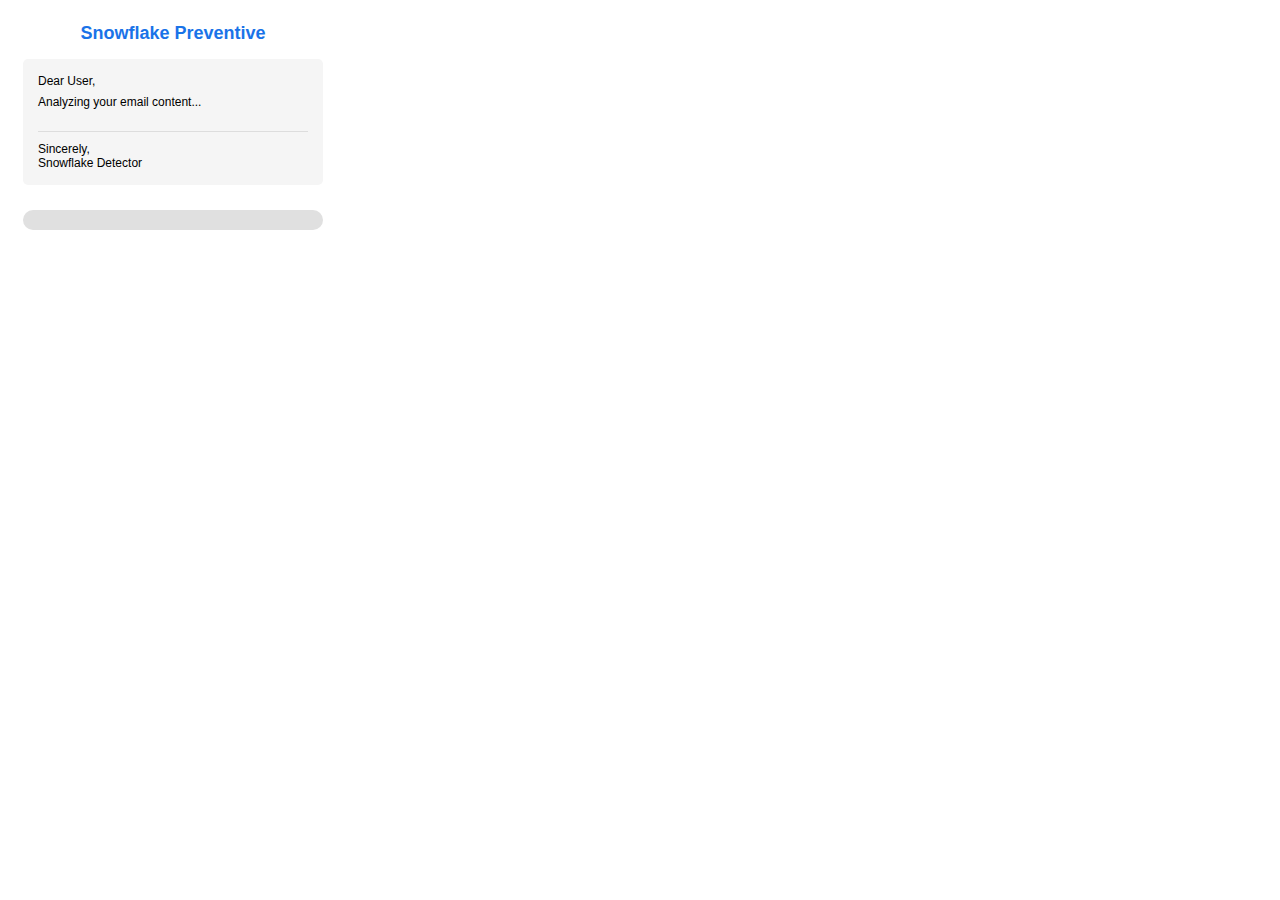
<file: popup.html>
<!DOCTYPE html>
<html>

<head>
    <style>
        body {
            width: 300px;
            padding: 15px;
            font-family: Arial, sans-serif;
        }

        h1 {
            color: #1a73e8;
            font-size: 18px;
            margin: 0 0 15px 0;
            text-align: center;
        }

        .email-container {
            background: #f5f5f5;
            padding: 15px;
            border-radius: 5px;
            margin-bottom: 15px;
        }

        .email-header {
            font-size: 12px;
            margin-bottom: 2px;
        }

        .email-content {
            font-size: 12px;
            line-height: 1.5;
            vertical-align: top;
            margin-top: 5px;
        }

        .email-signature {
            margin-top: 20px;
            border-top: 1px solid #ddd;
            padding-top: 10px;
            font-size: 12px;
        }

        .status-container {
            margin: 10px 0;
            display: flex;
            justify-content: space-between;
            align-items: center;
        }

        .progress-container {
            width: 100%;
            height: 20px;
            background-color: #e0e0e0;
            border-radius: 10px;
            overflow: hidden;
        }

        .progress-bar {
            height: 100%;
            transition: width 0.3s ease;
        }

        .status-text {
            font-weight: bold;
            font-size: 16px;
        }
    </style>
</head>

<body>
    <h1>Snowflake Preventive</h1>
    <div class="email-container">
        <div class="email-header">
            <div id="greeting">Dear User,</div>
        </div>
        <div class="email-content">
            <div id="responseText">Analyzing your email content...</div>
        </div>
        <div class="email-signature">
            <div>Sincerely,</div>
            <div>Snowflake Detector</div>
        </div>
    </div>
    <div class="status-container">
        <div id="statusText" class="status-text"></div>
        <div id="percentageText" class="status-text"></div>
    </div>
    <div class="progress-container">
        <div id="progressBar" class="progress-bar"></div>
    </div>
    <script src="popup.js"></script>
</body>

</html>
</file>
